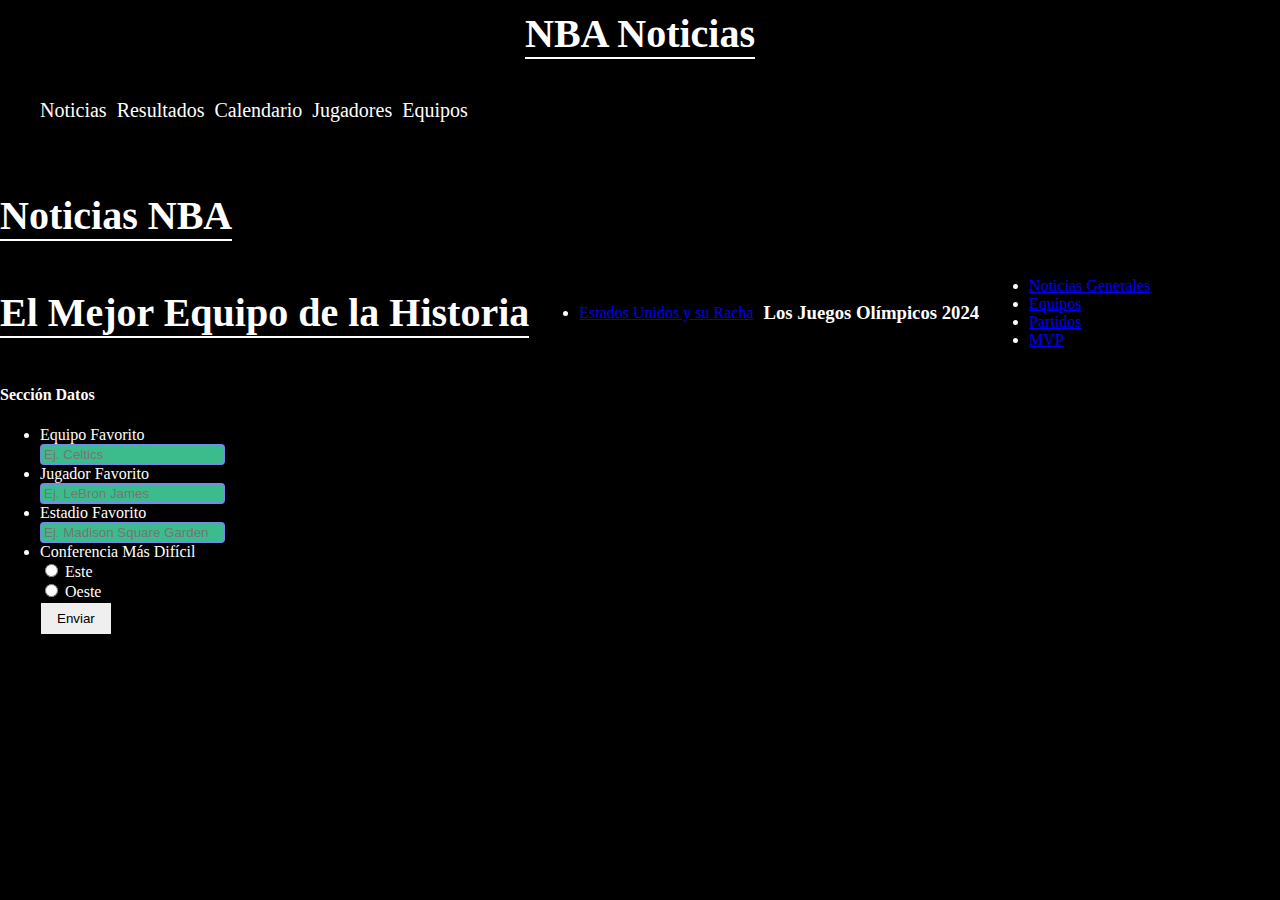
<file: index.html>
<!DOCTYPE html>
<html lang="en">
<head>
    <meta charset="UTF-8">
    <meta name="viewport" content="width=device-width, initial-scale=1.0">
    <title>NBA Noticias</title>
    <link rel="stylesheet" href="./css/style.css">
    <style>
        input[type=submit] {
            border: none;
            color: rgb(0, 0, 0);
            padding: 8px 16px;
            text-decoration: none;
            margin: 2px 1px;
            cursor: pointer;
        }
    </style>
</head>
<body>
    <header>
        <div class="header-container">
            <h1>NBA Noticias</h1>
            <!--<img src="./IMAGUENES/logo.jpg" class="header-image" alt="Logo NBA">-->
        </div>
        <nav>
            <ul class="header-container">
                <li><a href="https://www.sportingnews.com/ar/nba/news">Noticias</a></li>
                <li><a href="https://ar.global.nba.com/scores/">Resultados</a></li>
                <li><a href="https://ar.global.nba.com/schedule/">Calendario</a></li>
                <li><a href="https://ar.global.nba.com/schedule/">Jugadores</a></li>
                <li><a href="https://ar.global.nba.com/teamindex/">Equipos</a></li>
            </ul>
        </nav>
    </header>
    
    <main>
        <section class="Noticiasnba">
            <h2>Noticias NBA</h2>
        </section>
        
        <section class="Noticiasnba">
            <h2>El Mejor Equipo de la Historia</h2>
            <ul>
                <li>
                    <a class="classColorLetras" href="https://www.sportingnews.com/ar/nba/news/estados-unidos-brasil-vivo-resultado-directo-team-usa-juegos-olimpicos/1c5df8ae13abb37e1862baf0" target="_blank">Estados Unidos y su Racha</a>
                </li>
            </ul>
            <h3>Los Juegos Olímpicos 2024</h3>
            <ul>
                <li>
                    <a class="classColorLetras" href="https://www.sportingnews.com/ar/nba/news/basquet-juegos-olimpicos-paris-2024-grupos-calendario-posiciones-partidos-resultados/ea6ab6e6377b1f9f29dcea0c" title="Todas las noticias" target="_blank">Noticias Generales</a>
                </li>
                <li>
                    <a class="classColorLetras" href="ensalases/equipos.html" title="Distintos Equipos">Equipos</a>
                </li>
                <li>
                    <a class="classColorLetras" href="#">Partidos</a>
                </li>
                <li>
                    <a class="classColorLetras" href="#">MVP</a>
                </li>
            </ul>
        </section>
        
        <section>
            <h4>Sección Datos</h4>
            <form class="classEstilo">
                <ul>
                    <li>
                        <label for="team">Equipo Favorito</label><br>
                        <input type="text" id="team" class="classForm" name="Team" placeholder="Ej. Celtics" required>
                    </li>
                    <li>
                        <label for="player">Jugador Favorito</label><br>
                        <input type="text" id="player" class="classForm" placeholder="Ej. LeBron James" required>
                    </li>
                    <li>
                        <label for="stadium">Estadio Favorito</label><br>
                        <input type="text" id="stadium" class="classForm" placeholder="Ej. Madison Square Garden" required>
                    </li>
                    <li>
                        <span>Conferencia Más Difícil</span><br>
                        <input type="radio" id="este" name="conferencia_dificil" value="ESTE">
                        <label for="este">Este</label><br>
                        <input type="radio" id="oeste" name="conferencia_dificil" value="OESTE">
                        <label for="oeste">Oeste</label><br>
                        <input type="submit" value="Enviar">
                    </li>
                </ul>
            </form>
        </section>
    </main>
</body>
</html>
</file>
<file: css/style.css>
.classForm {
    background-color: #3CBC8D;
    border: 2px solid rgb(112, 141, 235);
    border-radius: 4px;
}

body {
    /*border: 2px solid red;*/
    background-color: rgb(0, 0, 0);
    color: rgb(0, 0, 0);
    display: flex;
    flex-direction: column;
    height: 100%;
    margin: 0; /* Asegura que no haya margen adicional en el body */
    padding: 0;
}
header{
    color: white;
    width: 100%;
    /*border-radius: 20px;*/
}
main{
    color: white;
    width: 100%;
}
nav{
    color: white;
    width: 100%;
}

div {
    display: flex;
    flex-direction: column;
}

.header-container,.Noticiasnba,nav{
    display: flex;
    align-items:center; /* Alinea todos los elementos al final del contenedor */
    gap: 10px; /* Espacio entre el h1 y la imagen, ajusta según sea necesario */
    width: 100%;
    margin-bottom: 20px;
    margin-top: 10px;
}

.header-container h1,.Noticiasnba h2 {
    /*border: 2px solid rgb(223,191,137);*/
    font-size: 40px;
    align-items: center;
    padding: 0;
    margin: 0;
    border-bottom: 2px solid white;
}
.header-container li{
    list-style-type: none;
    padding: 0;
    margin: 0;
    font-size: 20px;
    margin-bottom: 20px;
    margin-top: 10px;

}

.header-container a{
    text-decoration: none; /* Elimina el subrayado de enlaces dentro de li */
    justify-content:center ;
    color: white;
    display: flex;
    flex-direction: row;
    align-items: center;
    white-space: wrap;
    width: 100%;
    height: 100%;
}

.header-container .header-image {
    width: 40px; /* Ajusta el tamaño según sea necesario */
    height: auto; /* Mantiene la proporción de la imagen */
}

.header-container li :hover{
    background-color: grey;
    cursor: pointer;
    border: 2px solid grey;
    border-radius: 12px;
}
@media (max-width: 768px) {
    .header-container {
        flex-direction: column; /* Coloca el h1 y la imagen en columna en pantallas pequeñas */
        align-items: center; /* Centra el contenido en pantallas pequeñas */
    }

    .header-container h1 {
        font-size: 1.5rem; /* Tamaño de fuente más pequeño para pantallas pequeñas */
    }
    .Noticiasnba{
        flex-direction: column;
        align-items: center;
    }
    .Noticiasnba h2{
        font-size: 1.5rem;
    }

    .nav-list {
        gap: 10px; /* Espacio reducido entre elementos de la lista */
        width: 100%;
        flex-direction: column;
        align-items: center;
    }


    .nav-list li {
        width: 100%; /* Hace que los elementos de la lista ocupen todo el ancho disponible */
        text-align: center;
        font-size: 1rem;
    }
    
}
</file>
